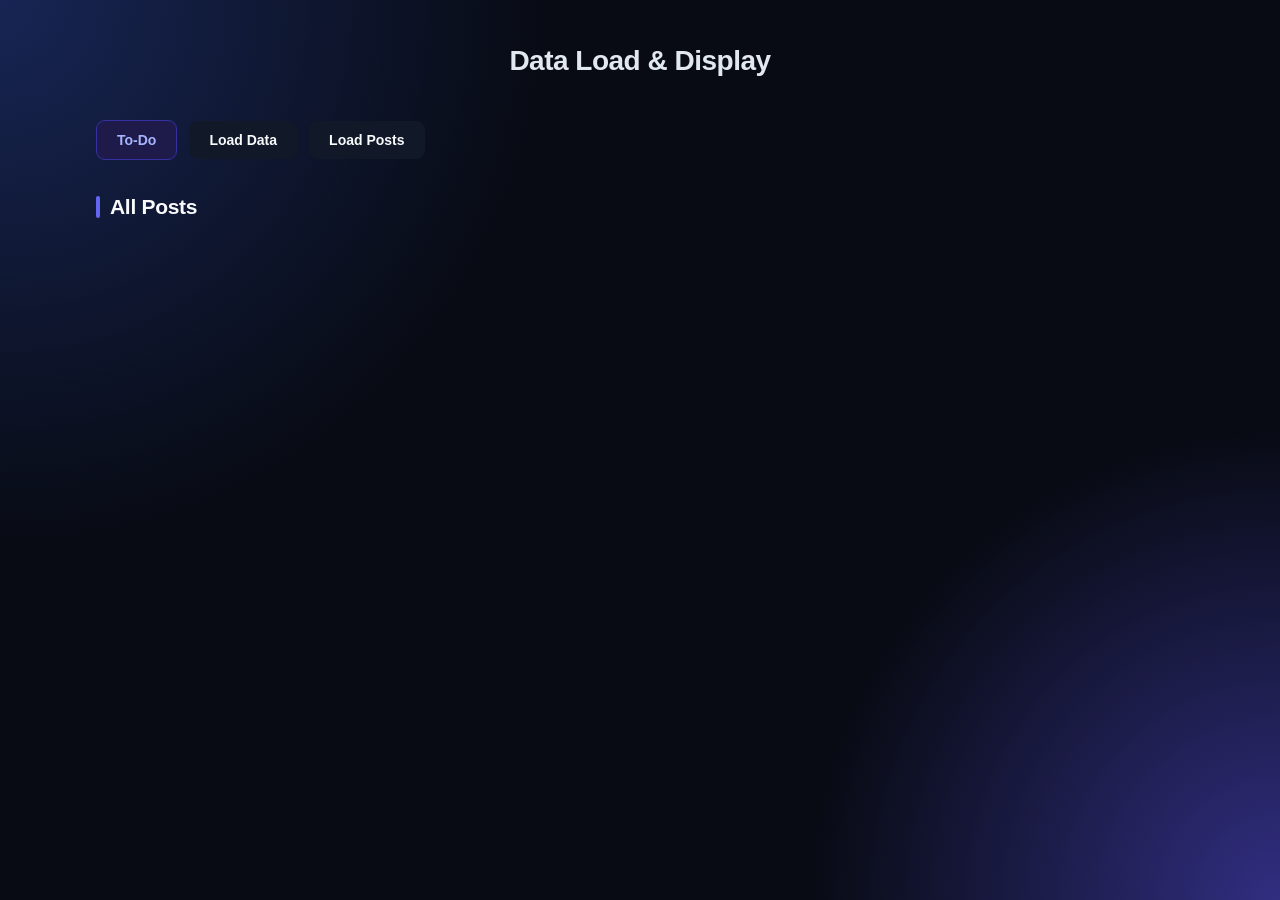
<file: index.html>
<!DOCTYPE html>
<html lang="en">

<head>
    <meta charset="UTF-8">
    <meta name="viewport" content="width=device-width, initial-scale=1.0">
    <title>Explore API - All Posts</title>
    <link rel="stylesheet" href="./style/style.css">

</head>

<body>

    <h2>Data Load & Display</h2>

    <br>


    <div id="buttons">
        <a target="" href="./Todo/todo.html">To-Do</a>
        <button onclick="loadData()">Load Data</button>
        <button onclick="loadPosts()">Load Posts</button>
    </div>




    <div id="all-posts-text">
        <h2>All Posts</h2>
    </div>


    <section id="post-container">
        <!-- <div class="post-card">
            <h2>This is a title. Lorem ipsum dolor sit amet.</h2>
            <p>Lorem ipsum dolor sit amet consectetur adipisicing elit. Animi ea provident molestias. Nam nostrum iure sit, dolorem dolore molestias dignissimos pariatur provident ex fugiat maxime adipisci distinctio voluptates labore maiores.</p>
            <p class="id-no">Id : 10</p>
        </div> -->

    </section>



    <script src="script/script.js"></script>
    <script src="script/load_data.js"></script>
    <script src="script/load_posts.js"></script>
</body>

</html>
</file>
<file: style/style.css>
* {
    margin: 0;
    padding: 0;
    box-sizing: border-box;
}

html {
    scroll-behavior: smooth;
}

body {
    min-height: 100vh;
    padding: 45px 0;
    font-family: Arial, sans-serif;
    color: #e2e8f0;
    background:
        radial-gradient(circle at top left, #172554, transparent 35%),
        radial-gradient(circle at bottom right, #312e81, transparent 30%),
        #080b14;
}

/* Header */

body > h2 {
    margin-bottom: 25px;
    text-align: center;
    font-size: 28px;
    letter-spacing: -0.5px;
}

/* Buttons */

#buttons {
    width: 85%;
    margin: 0 auto 35px;
    display: flex;
    align-items: center;
    gap: 12px;
}

button,
#buttons a {
    display: inline-flex;
    align-items: center;
    justify-content: center;
    padding: 11px 20px;
    border-radius: 9px;
    font-size: 14px;
    font-weight: 600;
    text-decoration: none;
    cursor: pointer;
    transition: 0.3s ease;
}

/* Button */

button {
    border: none;
    background: #111827;
    color: #f8fafc;
}

button:hover {
    background: #1e1b4b;
    transform: translateY(-2px);
    box-shadow: 0 8px 25px #6366f133;
}

/* Anchor */

#buttons a {
    border: 1px solid #3730a3;
    background: #1e1b4b;
    color: #a5b4fc;
}

#buttons a:hover {
    border-color: #818cf8;
    background: #312e81;
    color: #ffffff;
    transform: translateY(-2px);
    box-shadow: 0 8px 25px #6366f133;
}

/* All Posts Title */

#all-posts-text {
    width: 85%;
    margin: 0 auto 18px;
}

#all-posts-text h2 {
    display: flex;
    align-items: center;
    gap: 10px;
    color: #f8fafc;
    font-size: 21px;
    font-weight: 700;
    letter-spacing: -0.3px;
}

#all-posts-text h2::before {
    content: "";
    width: 4px;
    height: 22px;
    border-radius: 10px;
    background: #6366f1;
}

/* Post Grid */

#post-container {
    width: 85%;
    margin: auto;
    display: grid;
    grid-template-columns: repeat(3, 1fr);
    gap: 18px;
    border: none;
    outline: none;
}

/* Post Card */

.post-card {
    padding: 22px;
    border: 1px solid #1e293b;
    border-radius: 14px;
    background: #0f172acc;
    backdrop-filter: blur(12px);
    box-shadow: 0 10px 30px #00000026;
    transition: 0.35s ease;
    animation: reveal 0.7s ease both;
}

.post-card:hover {
    transform: translateY(-6px);
    border-color: #6366f180;
    box-shadow: 0 18px 40px #00000040;
}

.post-card h2 {
    margin-bottom: 12px;
    color: #f8fafc;
    font-size: 18px;
    line-height: 1.4;
}

.post-card p {
    color: #94a3b8;
    font-size: 14px;
    line-height: 1.7;
}

.post-card .id-no {
    margin-top: 16px;
    color: #818cf8;
    font-size: 12px;
    font-weight: 700;
}

/* Animation */

@keyframes reveal {
    from {
        opacity: 0;
        transform: translateY(35px);
    }

    to {
        opacity: 1;
        transform: translateY(0);
    }
}

/* Responsive */

@media (max-width: 576px) {
    body {
        padding: 30px 0;
    }

    body > h2 {
        font-size: 24px;
        margin-bottom: 20px;
    }

    #buttons {
        width: 92%;
        gap: 8px;
        margin: 0 auto 25px;
        flex-wrap: wrap;
    }

    button,
    #buttons a {
        padding: 10px 15px;
        font-size: 13px;
    }

    #all-posts-text {
        width: 92%;
        margin: 0 auto 15px;
    }

    #all-posts-text h2 {
        font-size: 19px;
    }

    #all-posts-text h2::before {
        height: 20px;
    }

    #post-container {
        width: 92%;
        grid-template-columns: 1fr;
        gap: 15px;
        border: none;
    }

    .post-card {
        padding: 18px;
    }

    .post-card h2 {
        font-size: 17px;
    }

    .post-card p {
        font-size: 13px;
    }
}
</file>
